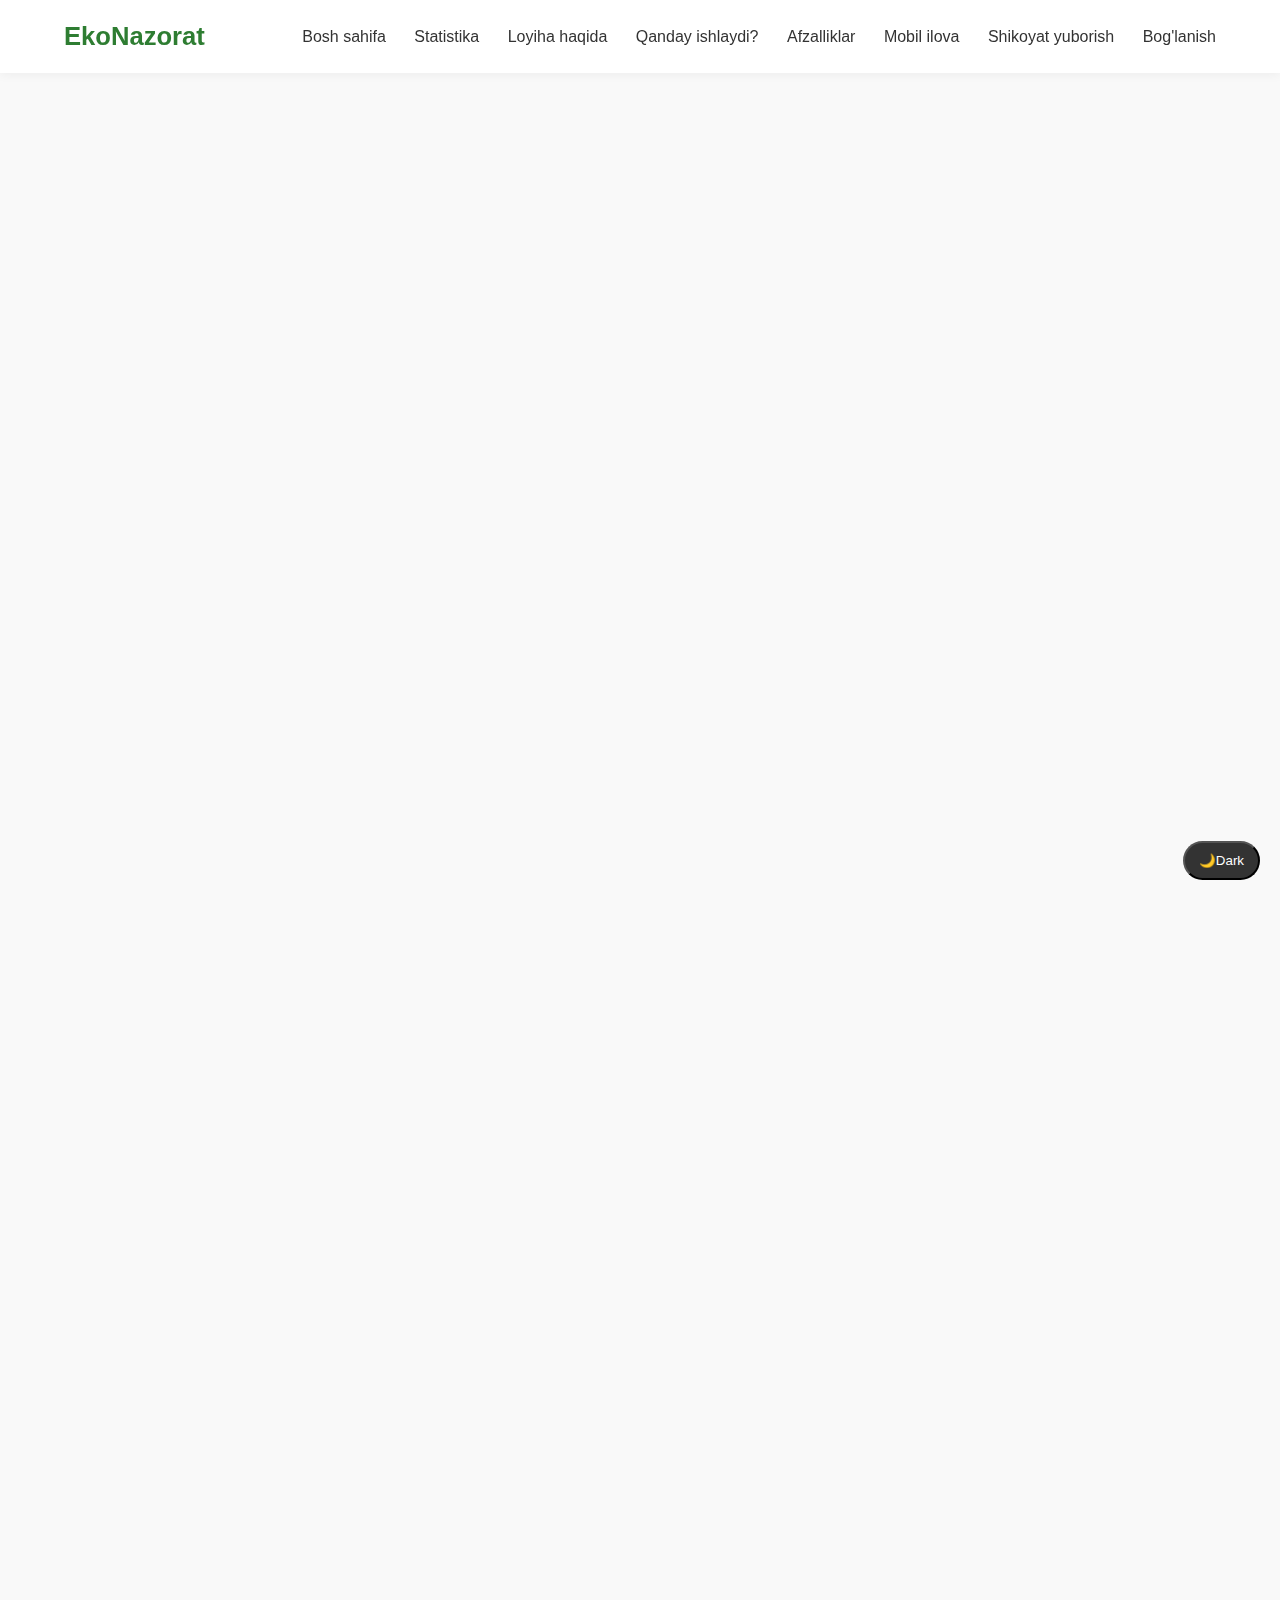
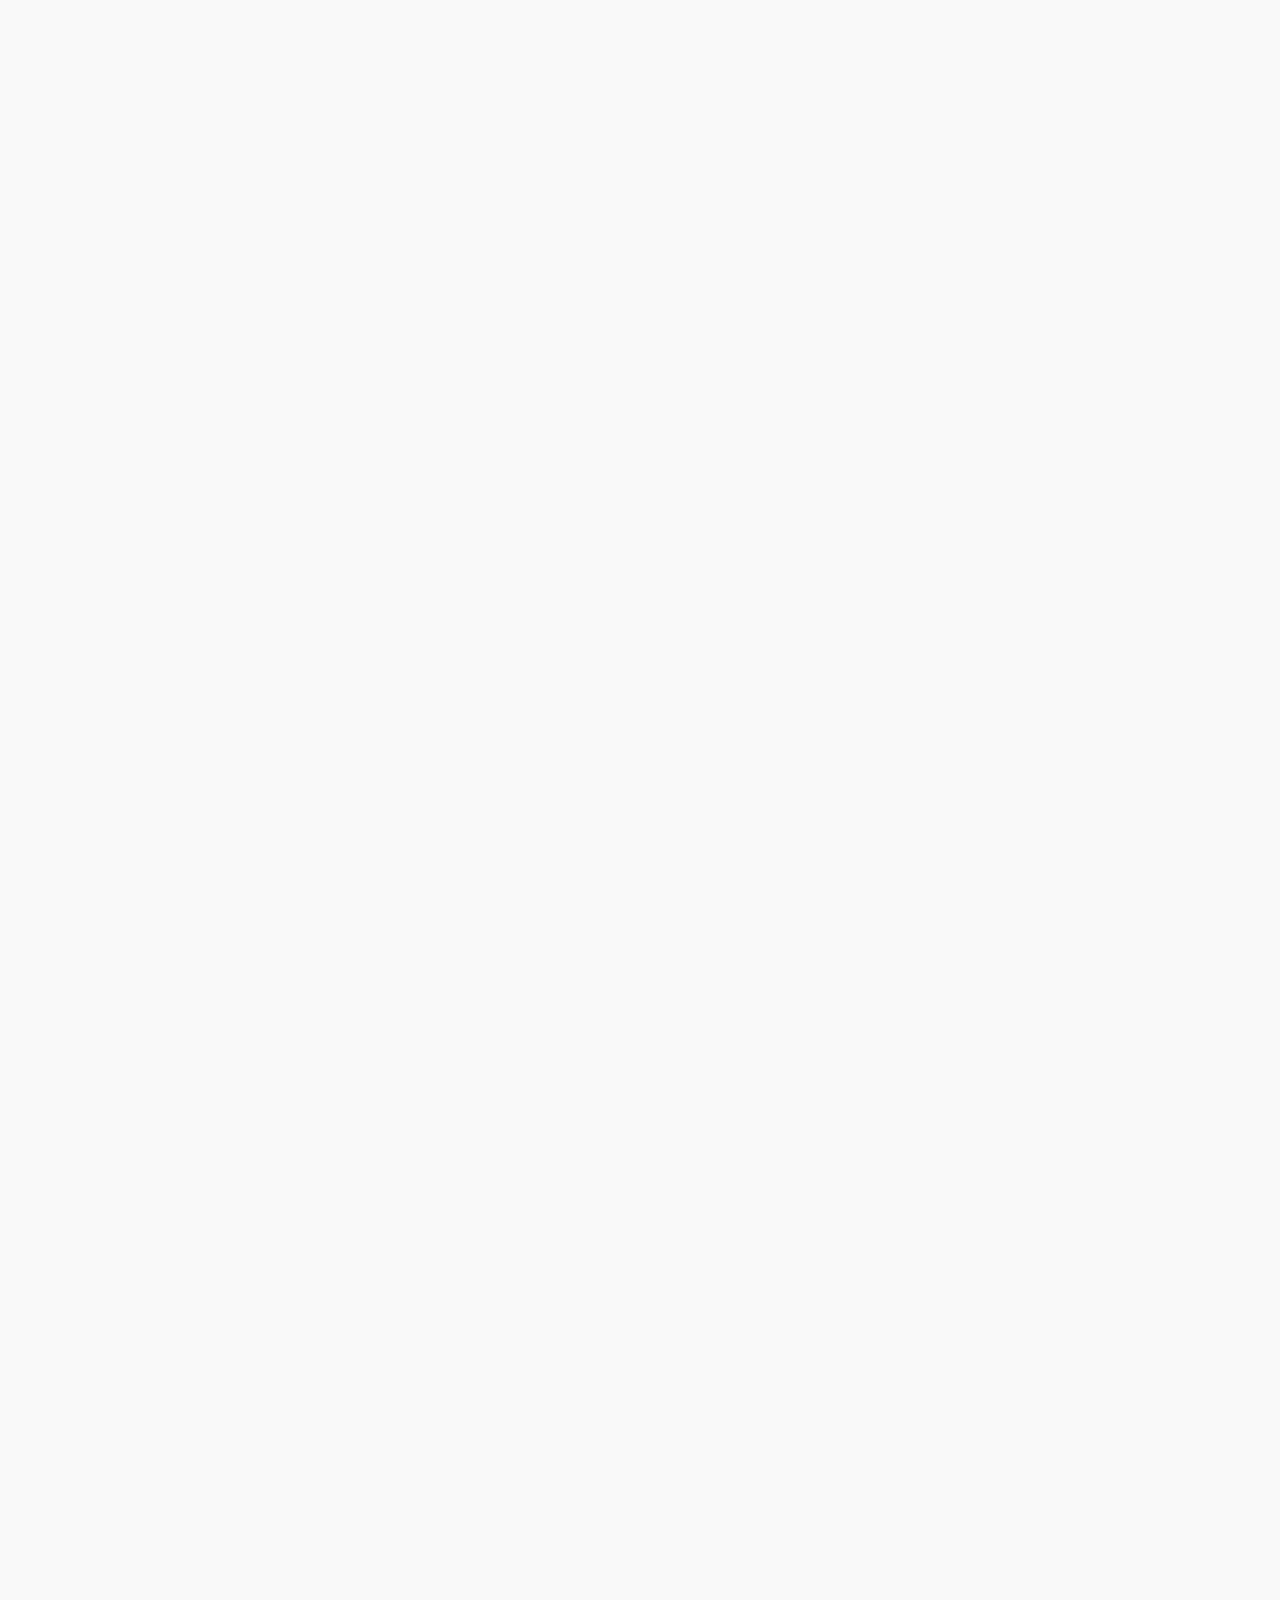
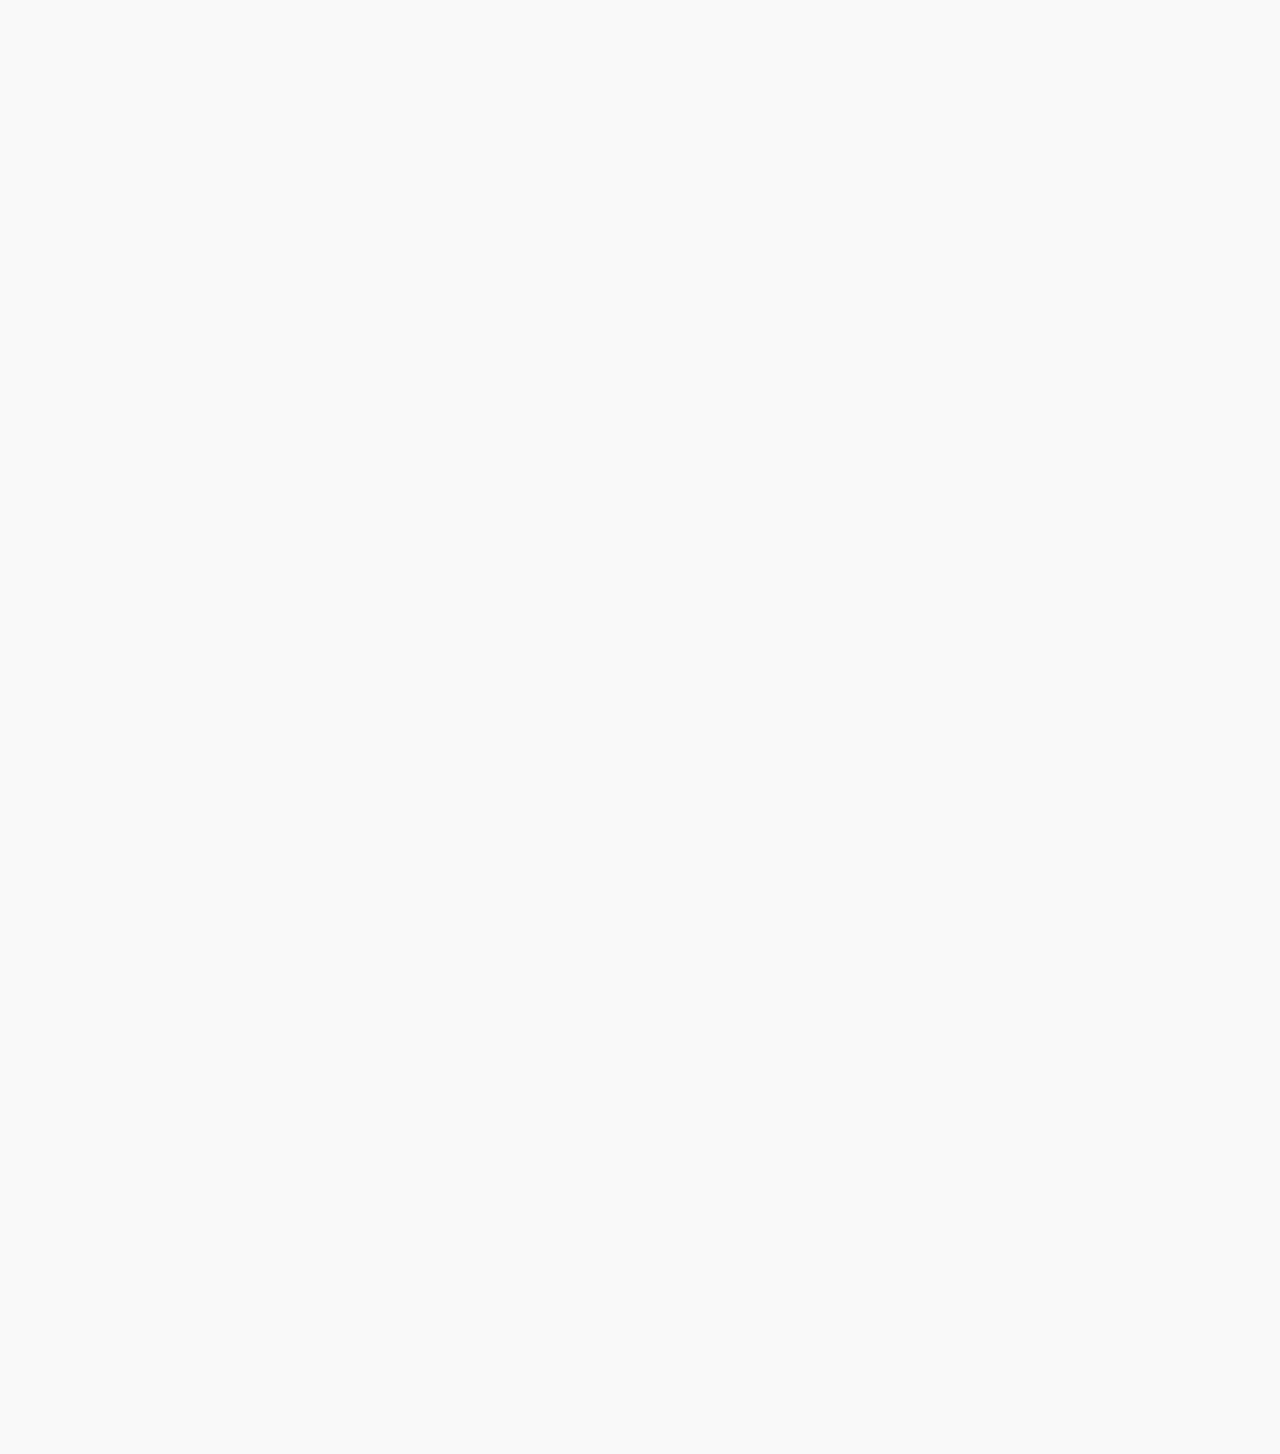
<file: index.html>
<!DOCTYPE html>
<html lang="en">
  <head>
    <meta charset="UTF-8" />
    <meta name="viewport" content="width=device-width, initial-scale=1.0" />
    <link rel="icon" type="image/jpg" href="assets/fabicon.jpg" />
    <link rel="stylesheet" href="./css/landing.css" />
    <title>landing</title>
  </head>
  <body>
    <!-- HEADER (Landing Page) -->
    <header class="landing-header">
      <div class="container header-container">
        <div class="logo">EkoNazorat</div>
        <!-- BURGER ICON -->
        <div class="burger" id="burger">
          <span></span>
          <span></span>
          <span></span>
        </div>
        <nav class="nav-menu">
          <a href="#hero">Bosh sahifa</a>
          <a href="#stats">Statistika</a>
          <a href="#about">Loyiha haqida</a>
          <a href="#steps">Qanday ishlaydi?</a>
          <a href="#features">Afzalliklar</a>
          <a href="#app">Mobil ilova</a>
          <a href="#cta">Shikoyat yuborish</a>
          <a href="#contact">Bog'lanish</a>
        </nav>
        <button id="mode-toggle" class="mode-toggle">🌙Dark</button>
      </div>
    </header>

    <!-- HERO SECTION -->
    <section id="hero" class="hero-section fade-up">
      <div class="hero-image-wrapper">
        <img src="assets/hero.jpg" alt="EkoNazorat banner" class="hero-image" />
        <div class="hero-overlay"></div>
        <div class="hero-content container">
          <h1 class="hero-title">EkoNazorat — Tozalik O‘z Foydamiz Uchun!</h1>
          <p class="hero-subtitle">
            Toza atrof-muhit — sog‘lom kelajak garovi. Kelajak avlod uchun
            bugundan harakat qilaylik!
            <strong>EkoNazorat</strong> — ekologik muammolarni tezda aniqlab,
            vakolatli tashkilotlarga xabar beruvchi onlayn monitoring tizimi.
          </p>
          <a href="./dashboard.html?section=jadval" class="hero-btn outline"
            >Platformaga o‘tish</a
          >
        </div>
      </div>
    </section>

    <!-- STATISTICS SECTION -->
    <section id="stats" class="stats-section fade-up">
      <div class="container">
        <h2 class="section-title">Bizning natijalarimiz</h2>
        <div class="stats-grid">
          <div class="stat-box">
            <div class="stat-number" data-target="3570">0</div>
            <p>Foydalanuvchi</p>
          </div>
          <div class="stat-box">
            <div class="stat-number" data-target="1248">0</div>
            <p>Yuborilgan shikoyatlar</p>
          </div>
          <div class="stat-box">
            <div class="stat-number" data-target="982">0</div>
            <p>Hal qilingan muammolar</p>
          </div>
        </div>
      </div>
    </section>

    <!-- ABOUT SECTION -->
    <section id="about" class="about-section fade-up">
      <div class="container about-content">
        <div class="about-text">
          <h2 class="section-title">Loyiha haqida</h2>
          <p>
            <strong>EkoNazorat</strong> — bu atrof-muhitdagi ekologik
            muammolarni tezda aniqlab, vakolatli tashkilotlarga xabar berishga
            yordam beruvchi onlayn monitoring tizimi. Fuqarolar chiqindi,
            ifloslanish va boshqa ekologik holatlar haqida oson xabar berishlari
            mumkin.
          </p>
        </div>
        <div class="about-image">
          <img src="assets/EkoNazorat.png" alt="Eko Nazorat haqida rasm" />
        </div>
      </div>
    </section>

    <!-- STEPS SECTION -->
    <section id="steps" class="steps-section fade-up">
      <div class="container">
        <h2 class="section-title">Qanday ishlaydi?</h2>
        <div class="steps-grid">
          <div class="step-item">
            <img src="assets/c-1.jpg" alt="Rasmga oling" />
            <p>
              <span>1 -</span> O'z hududingizdagi mavjud bo'lgan ekologik
              chiqindi maummosini sifatli tarzda rasmga oling.
            </p>
          </div>
          <div class="step-item">
            <img src="assets/c-2.webp" alt="Shikoyatni yuklang" />
            <p>
              <span>2 -</span>Ism, Familya, Telefon raqam va o'z shikoyatingiz
              haqidagi xabarni va rasmni tizimga yuklang.
            </p>
          </div>
          <div class="step-item">
            <img src="assets/c-3.png" alt="Kuzating" />
            <p>
              <span>3 -</span> Shikoyatingiz maxsus xodimga yetib boradi, siz
              esa jarayonni real vaqt rejimida kuzating.
            </p>
          </div>
        </div>
      </div>
    </section>

    <!-- FEATURES SECTION -->
    <section id="features" class="features-section fade-up">
      <div class="container">
        <h2 class="section-title">Nega aynan EkoNazorat?</h2>
        <div class="features-grid">
          <div class="feature-card">
            <div class="feature-icon">📡</div>
            <h3>Real vaqt monitoring</h3>
            <p>
              Siz yuborgan shikoyat arizasi darhol monitoring bazasiga kelib
              tushadi.
            </p>
          </div>
          <div class="feature-card">
            <div class="feature-icon">📍</div>
            <h3>Joylashuv asosida</h3>
            <p>
              Tizim tomonidan xaritada siz ko'rsatgan muammo joylashuvi tezda
              aniqlanadi.
            </p>
          </div>
          <div class="feature-card">
            <div class="feature-icon">✅</div>
            <h3>Tezkorlik</h3>
            <p>
              Arizalar xodimlarimiz tominidan tezda ko‘rib chiqiladi va
              ma’sullar xabardor qilinadi.
            </p>
          </div>
        </div>
      </div>
    </section>

    <!-- APP PREVIEW SECTION -->
    <section id="app" class="app-preview-section fade-up">
      <div class="container">
        <h2 class="section-title">Ilovamiz ko‘rinishi</h2>
        <div class="app-preview-wrapper">
          <img
            src="assets/image.png"
            alt="EkoNazorat ilova skrinshoti"
            class="app-preview-img"
          />
        </div>
      </div>
    </section>

    <!-- CTA SECTION -->
    <section id="cta" class="cta-section fade-up">
      <div class="container cta-container">
        <div class="cta-text">
          <h2 class="cta-title">Ekologik muammolarga befarq emasmisiz?</h2>
          <p class="cta-desc">
            Shunchaki ko‘rmaslikdan ko‘ra, birgalikda muammolarni hal qilaylik.
            EkoNazorat orqali siz nafaqat xabar berasiz — siz o‘z hududingizni
            yaxshilashga hissa qo‘shasiz.
          </p>
          <a href="dashboard.html?section=shikoyat" class="cta-btn"
            >Endi shikoyat yuboring</a
          >
        </div>
        <div class="cta-illustration">
          <img src="assets/EkoNazorat.png" alt="Ekologik harakat" />
        </div>
      </div>
    </section>

    <!-- FOOTER -->
    <footer id="contact" class="footer fade-up">
      <div class="container footer-container">
        <div class="footer-brand">
          <h3>Eko<span>Nazorat</span></h3>
          <p>
            Email: <a href="mailto:info@ekonazorat.uz">info@ekonazorat.uz</a>
          </p>
          <p>Tel: <a href="tel:+998901234567">+998 90 123 45 67</a></p>
        </div>

        <div class="footer-nav">
          <h4>Bo‘limlar</h4>
          <ul>
            <li><a href="#">Bosh sahifa</a></li>
            <li><a href="#about">Loyiha haqida</a></li>
            <li><a href="#steps">Qanday ishlaydi?</a></li>
            <li><a href="#app">Ilova</a></li>
            <li><a href="#cta">Shikoyat</a></li>
          </ul>
        </div>

        <div class="footer-social">
          <h4>Ijtimoiy tarmoqlar</h4>
          <ul>
            <li>
              <a href="https://t.me/ekonazorat" target="_blank">Telegram</a>
            </li>
            <li>
              <a href="https://instagram.com/ekonazorat" target="_blank"
                >Instagram</a
              >
            </li>
            <li><a href="#">Facebook</a></li>
          </ul>
        </div>
      </div>
      <div class="footer-bottom">
        <p>
          &copy; 2025 <strong>EkoNazorat</strong>. Barcha huquqlar himoyalangan.
        </p>
      </div>
    </footer>

    <script src="./js/landing.js"></script>
  </body>
</html>
</file>
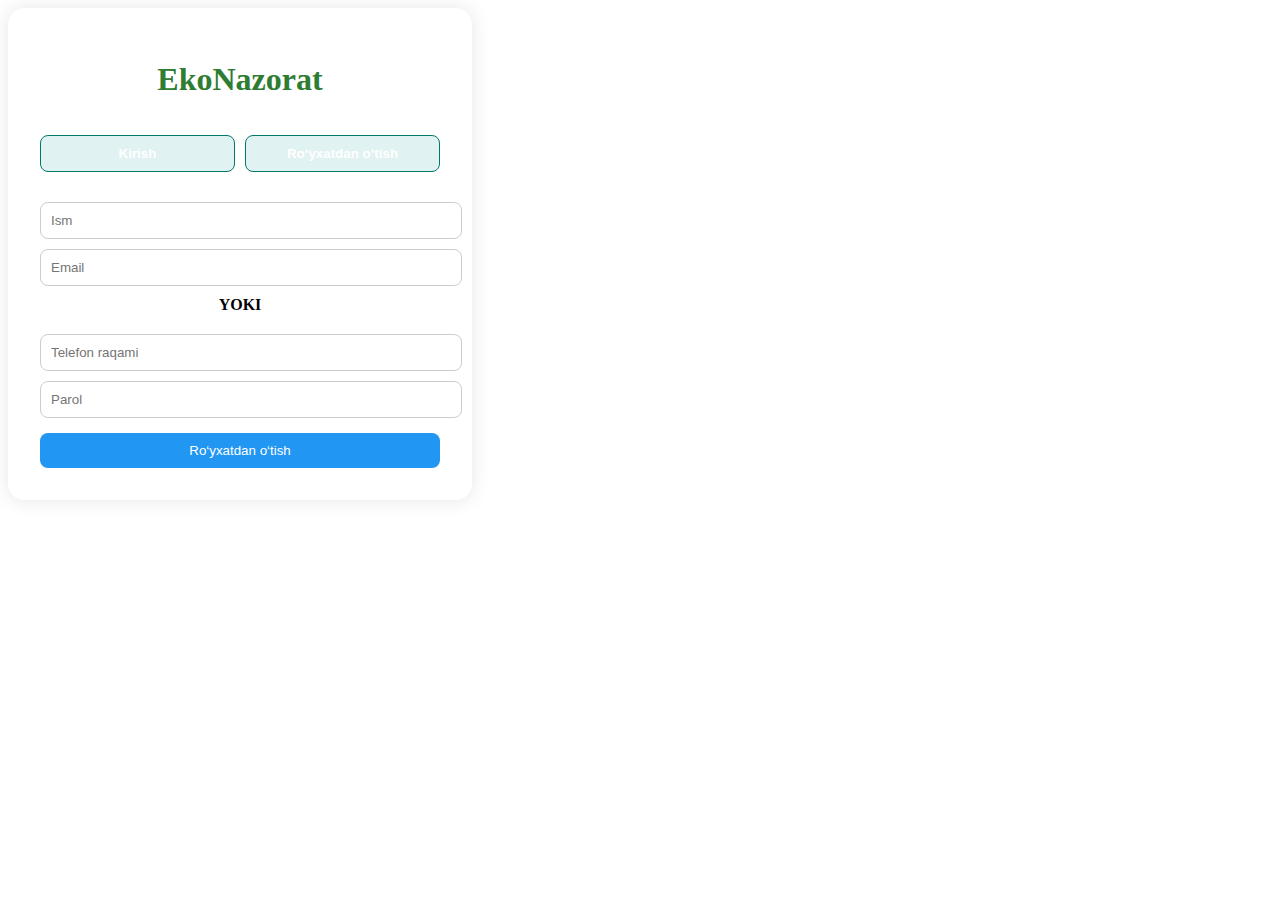
<file: login.html>
<!DOCTYPE html>
<html lang="uz">
  <head>
    <meta charset="UTF-8" />
    <meta name="viewport" content="width=device-width, initial-scale=1.0" />
    <title>EkoNazorat — Kirish / Ro‘yxat</title>
    <link rel="stylesheet" href="css/login.css" />
  </head>
  <body>
    <div class="login-container">
      <h1>EkoNazorat</h1>

      <!-- Toggler tugmalar -->
      <div class="form-toggle">
        <button onclick="showLogin()">Kirish</button>
        <button onclick="showRegister()">Ro‘yxatdan o‘tish</button>
      </div>

      <!-- Kirish formasi -->
      <form id="login-form" style="display: none">
        <input
          type="text"
          placeholder="Email yoki Telefon"
          name="login"
          required
        />
        <input type="password" placeholder="Parol" name="password" required />
        <button type="submit">Kirish</button>
      </form>

      <!-- Ro‘yxatdan o‘tish formasi -->
      <form id="register-form">
        <input type="text" placeholder="Ism" name="name" />
        <input type="email" placeholder="Email" name="email" />
        <div class="or">YOKI</div>
        <input type="tel" placeholder="Telefon raqami" name="phone" />
        <input type="password" placeholder="Parol" name="password" required />
        <button type="submit">Ro‘yxatdan o‘tish</button>
      </form>
    </div>

    <script src="js/main.js"></script>
  </body>
</html>
</file>
<file: css/landing.css>
/* ====== General ====== */
html {
  scroll-behavior: smooth;
}

body {
  margin: 0;
  font-family: "Poppins", sans-serif;
  color: #222;
  background-color: #f9f9f9;
  line-height: 1.6;
  scroll-padding-top: 80px; /* fixed header balandligiga qarab */
}

body.dark {
  background-color: #121212;
  color: #f1f1f1;
}

body.dark .hero-section,
body.dark .footer,
body.dark .cta-section {
  background-color: #1e1e1e;
  color: #f1f1f1;
}

.mode-toggle {
  position: fixed;
  bottom: 20px;
  right: 20px;
  background: #333;
  color: #fff;
  padding: 10px 14px;
  border-radius: 30px;
  cursor: pointer;
  z-index: 999;
  transition: background 0.3s ease;
}

.container {
  width: 90%;
  max-width: 1200px;
  margin: auto;
  padding: 40px 0;
}

/* ====== Landing Header ====== */
.landing-header {
  background: white;
  position: sticky;
  top: 0;
  z-index: 1000;
  box-shadow: 0 2px 10px rgba(0, 0, 0, 0.05);
}

.header-container {
  display: flex;
  justify-content: space-between;
  align-items: center;
  padding: 16px 0;
}

.logo {
  font-size: 1.6rem;
  font-weight: bold;
  color: #2e7d32;
}

.nav-menu a {
  margin-left: 24px;
  text-decoration: none;
  color: #333;
  font-weight: 500;
  transition: color 0.3s ease;
}

.nav-menu a:hover {
  color: #4caf50;
}

/* BURGER */
.burger {
  display: none;
  flex-direction: column;
  cursor: pointer;
  gap: 5px;
}

.burger span {
  width: 25px;
  height: 3px;
  background: #333;
  border-radius: 2px;
}

/* RESPONSIVE */
@media (max-width: 768px) {
  .burger {
    display: flex;
  }

  .nav-menu {
    position: absolute;
    top: 64px;
    right: 0;
    flex-direction: column;
    background: white;
    width: 100%;
    text-align: center;
    padding: 16px 0;
    gap: 16px;
    display: none;
    box-shadow: 0 4px 10px rgba(0, 0, 0, 0.1);
  }

  .nav-menu.active {
    display: flex;
  }
}

.fade-up {
  opacity: 0;
  transform: translateY(50px);
  transition: opacity 0.6s ease-out, transform 0.6s ease-out;
}

.fade-up.visible {
  opacity: 1;
  transform: translateY(0);
}

h1,
h2,
h3,
h4 {
  color: #2e7d32;
}

img {
  max-width: 100%;
  height: auto;
}

/* Hero section */

.hero-section {
  position: relative;
  padding: 10px 0;
  background: #f5fdf6;
  overflow: hidden;
}

.hero-image-wrapper {
  position: relative;
  border-radius: 24px;
  overflow: hidden;
  max-width: 1450px;
  max-height: 100vh;
  margin: 0 auto;
  box-shadow: 0 16px 32px rgba(0, 0, 0, 0.1);
}

.hero-image {
  width: 100%;
  height: auto;
  display: block;
  object-fit: cover;
  border-radius: 24px;
  filter: brightness(0.8);
}

.hero-overlay {
  position: absolute;
  inset: 0;
  background: linear-gradient(
    to bottom right,
    rgba(217, 248, 217, 0.5),
    rgba(6, 62, 6, 0.6)
  );
  border-radius: 24px;
  z-index: 1;
}

.hero-content {
  position: absolute;
  top: 50%;
  left: 50%;
  transform: translate(-50%, -50%);
  z-index: 2;
  color: white;
  text-align: center;
  padding: 2rem;
}

.hero-title {
  color: white;
  font-size: 3rem;
  font-weight: 800;
  margin-bottom: 1rem;
}

.hero-subtitle {
  font-size: 1.3rem;
  font-weight: 400;
  margin-bottom: 2rem;
}

.hero-description {
  font-size: 1.1rem;
  margin-bottom: 2rem;
}

.hero-btn {
  padding: 12px 28px;
  font-size: 1rem;
  font-weight: 600;
  border: 2px solid #fff;
  background: transparent;
  color: #fff;
  border-radius: 50px;
  transition: all 0.3s ease;
  text-decoration: none;
}

.hero-btn:hover {
  background: #fff;
  color: #1b5e20;
}

/* ✅ RESPONSIVE TAYYOR */
@media (max-width: 768px) {
  .hero-title {
    font-size: 2.2rem;
  }

  .hero-subtitle {
    font-size: 1.1rem;
  }

  .hero-description {
    font-size: 1rem;
  }

  .hero-btn {
    padding: 10px 24px;
    font-size: 0.95rem;
  }

  .hero-content {
    padding: 1.5rem;
  }
}

@media (max-width: 480px) {
  .hero-title {
    font-size: 1.8rem;
  }

  .hero-subtitle {
    font-size: 1rem;
  }

  .hero-description {
    font-size: 0.95rem;
  }

  .hero-btn {
    font-size: 0.9rem;
    padding: 10px 20px;
  }
}

/* STATISTICS SECTION */
.stats-section {
  background-color: #f9f9f9;
  padding: 20px 0px;
  text-align: center;
}

.section-title {
  font-size: 2.5rem;
  margin-bottom: 40px;
  color: #333;
}

.stats-grid {
  display: flex;
  justify-content: center;
  gap: 40px;
  flex-wrap: wrap;
}

.stat-box {
  background: white;
  padding: 30px;
  border-radius: 12px;
  box-shadow: 0 0 15px rgba(0, 0, 0, 0.05);
  min-width: 200px;
}

.stat-number {
  font-size: 3rem;
  color: #4caf50;
  font-weight: bold;
  font-size: 50px;
  margin-bottom: 10px;
}

.stat-box p {
  font-size: 21px;
  font-weight: 600;
  color: #43a047;
}

.about-section {
  background-color: #f0fdf4;
  padding: 50px 20px;
}

.about-content {
  display: flex;
  align-items: center;
  justify-content: space-between;
  flex-wrap: wrap;
  gap: 40px;
  max-width: 1100px;
  margin: 0 auto;
}

.about-text {
  flex: 1 1 50%;
}

.about-text .section-title {
  font-size: 2.5rem;
  color: #2e7d32;
  margin-bottom: 20px;
}

.about-text p {
  font-size: 1.1rem;
  line-height: 1.7;
  color: #333;
}

.about-text strong {
  color: #388e3c;
}

.about-image {
  flex: 1 1 40%;
  text-align: center;
}

.about-image img {
  max-width: 100%;
  border-radius: 12px;
  box-shadow: 0 4px 12px rgba(0, 0, 0, 0.1);
}

@media (max-width: 768px) {
  .about-content {
    flex-direction: column;
    text-align: center;
  }

  .about-text,
  .about-image {
    flex: 1 1 100%;
  }

  .about-text .section-title {
    font-size: 2rem;
  }

  .about-text p {
    font-size: 1rem;
  }
}

.steps-section {
  background-color: #e8f5e9;
  padding: 50px 20px;
  text-align: center;
}

.steps-section .section-title {
  margin: 0 0 40px;
}

.steps-grid {
  display: flex;
  justify-content: center;
  align-items: stretch;
  flex-wrap: wrap;
  gap: 40px;
  margin-top: 40px;
}

.step-item {
  flex: 1 1 250px;
  max-width: 290px;
  background-color: #ffffff;
  border-radius: 12px;
  padding: 20px 10px;
  box-shadow: 0 6px 20px rgba(0, 0, 0, 0.06);
  transition: transform 0.3s ease;
}

.step-item:hover {
  transform: translateY(-8px);
}

.step-item img {
  width: 270px;
  height: 170px;
  margin-bottom: 10px;
  border-radius: 12px;
}

.step-item p {
  font-size: 1.1rem;
  color: #2e7d32;
  font-weight: 500;
  padding: 0 14px 0;
}

.step-item p span {
  font-size: 1.1rem;
  font-weight: 700;
  color: #1b5e20;
}

@media (max-width: 768px) {
  .steps-grid {
    flex-direction: column;
    align-items: center;
  }

  .step-item {
    width: 90%;
  }
}

.features-section {
  background-color: #ffffff;
  padding: 50px 20px;
  text-align: center;
}

.features-section .section-title {
  margin: 0 0 40px;
}

.features-grid {
  display: flex;
  gap: 30px;
  flex-wrap: wrap;
  justify-content: center;
  margin-top: 40px;
}

.feature-card {
  background-color: #f1f8e9;
  padding: 30px 20px;
  border-radius: 16px;
  box-shadow: 0 6px 18px rgba(0, 0, 0, 0.05);
  transition: transform 0.3s ease, box-shadow 0.3s ease;
  max-width: 300px;
  flex: 1 1 260px;
}

.feature-card:hover {
  transform: translateY(-8px);
  box-shadow: 0 12px 24px rgba(76, 175, 80, 0.2);
}

.feature-icon {
  font-size: 2.5rem;
  margin-bottom: 15px;
}

.feature-card h3 {
  font-size: 1.3rem;
  color: #2e7d32;
  margin-bottom: 10px;
}

.feature-card p {
  font-size: 1.2rem;
  color: #405744;
  line-height: 1.6;
}

@media (max-width: 768px) {
  .features-grid {
    flex-direction: column;
    align-items: center;
  }

  .feature-card {
    width: 100%;
    max-width: 90%;
  }
}

.app-preview-section {
  background: linear-gradient(to right, #e8f5e9, #ffffff);
  padding: 50px 20px;
  text-align: center;
}

.app-preview-section .section-title {
  margin: 0 0 40px;
}

.app-preview-wrapper {
  margin-top: 40px;
  display: flex;
  justify-content: center;
}

.app-preview-img {
  width: 100%;
  max-width: 800px;
  max-height: 470px;
  border-radius: 12px;
  box-shadow: 0 10px 30px rgba(0, 100, 0, 0.15);
  transition: transform 0.3s ease;
}

.app-preview-img:hover {
  transform: scale(1.02);
}

@media (max-width: 768px) {
  .app-preview-img {
    width: 95%;
  }
}

/* CTA section */
.cta-section {
  background: linear-gradient(135deg, #2e7d32, #43a047);
  padding: 50px 20px;
  color: #fff;
  position: relative;
  overflow: hidden;
}

.cta-container {
  display: flex;
  align-items: center;
  justify-content: space-between;
  flex-wrap: wrap;
  gap: 40px;
}

.cta-text {
  flex: 1;
  min-width: 280px;
}

.cta-title {
  font-size: 2.5rem;
  font-weight: 700;
  margin-bottom: 16px;
  text-shadow: 0 2px 4px rgba(0, 0, 0, 0.3);
  color: #61e766;
}

.cta-desc {
  font-size: 1.15rem;
  margin-bottom: 24px;
  line-height: 1.6;
}

.cta-btn {
  display: inline-block;
  background-color: #fff;
  color: #2e7d32;
  padding: 14px 36px;
  border-radius: 50px;
  font-size: 1.1rem;
  font-weight: 600;
  text-decoration: none;
  box-shadow: 0 10px 25px rgba(0, 0, 0, 0.2);
  transition: all 0.3s ease;
}

.cta-btn:hover {
  background-color: #e8f5e9;
  transform: translateY(-4px);
  box-shadow: 0 14px 35px rgba(0, 0, 0, 0.25);
}

.cta-illustration {
  flex: 1;
  min-width: 260px;
  text-align: center;
}

.cta-illustration img {
  max-width: 100%;
  height: auto;
  border-radius: 12px;
  box-shadow: 0 10px 30px rgba(0, 0, 0, 0.2);
}

@media (max-width: 768px) {
  .cta-container {
    flex-direction: column-reverse;
    text-align: center;
  }

  .cta-title {
    font-size: 2rem;
  }

  .cta-desc {
    font-size: 1rem;
  }

  .cta-btn {
    width: 100%;
    max-width: 320px;
  }
}

.footer {
  background-color: #f5f5f5;
  padding: 30px 20px 30px;
  color: #333;
  font-family: "Segoe UI", sans-serif;
}

.footer-container {
  display: flex;
  flex-wrap: wrap;
  justify-content: space-between;
  gap: 40px;
}

.footer h3 {
  font-size: 1.8rem;
  margin-bottom: 10px;
  color: #2e7d32;
}

.footer h3 span {
  color: #43a047;
}

.footer h4 {
  font-size: 1.2rem;
  margin-bottom: 10px;
  color: #2e7d32;
}

.footer ul {
  list-style: none;
  padding: 0;
  margin: 0;
}

.footer ul li {
  margin-bottom: 8px;
}

.footer ul li a {
  color: #333;
  text-decoration: none;
  transition: color 0.3s;
}

.footer ul li a:hover {
  color: #2e7d32;
}

.footer a {
  color: #333;
  text-decoration: none;
}

.footer a:hover {
  text-decoration: underline;
}

.footer-bottom {
  text-align: center;
  margin-top: 0px;
  border-top: 1px solid #ccc;
  padding-top: 20px;
  font-size: 0.95rem;
}

@media (max-width: 768px) {
  .footer-container {
    flex-direction: column;
    text-align: center;
    align-items: center;
  }

  .footer ul li {
    margin-bottom: 6px;
  }
}

/* qo'shimcha */

@media (max-width: 768px) {
  .steps,
  .features,
  .footer-top {
    flex-direction: column;
    align-items: center;
  }

  .hero-title {
    font-size: 2rem;
  }

  .hero-subtitle {
    font-size: 1rem;
  }
}
</file>
<file: css/login.css>
.login-container {
  background: white;
  padding: 2rem;
  border-radius: 1rem;
  box-shadow: 0 0 20px rgba(0, 0, 0, 0.1);
  width: 100%;
  max-width: 400px;
  text-align: center;
}

.login-container h1 {
  color: #2e7d32;
}

.login-container input {
  width: 100%;
  padding: 10px;
  margin-top: 10px;
  border: 1px solid #ccc;
  border-radius: 8px;
}

.login-container button {
  background: #2196f3;
  color: white;
  padding: 10px;
  margin-top: 15px;
  border: none;
  border-radius: 8px;
  cursor: pointer;
  width: 100%;
}

.form-toggle {
  display: flex;
  justify-content: center;
  gap: 10px;
  margin-bottom: 20px;
}

.form-toggle button {
  background: #e0f2f1;
  border: 1px solid #00796b;
  padding: 10px 20px;
  border-radius: 8px;
  cursor: pointer;
  font-weight: bold;
}

.form-toggle button:hover {
  background: #b2dfdb;
}

.login-container .or {
  margin: 10px 0;
  font-weight: bold;
}
</file>
